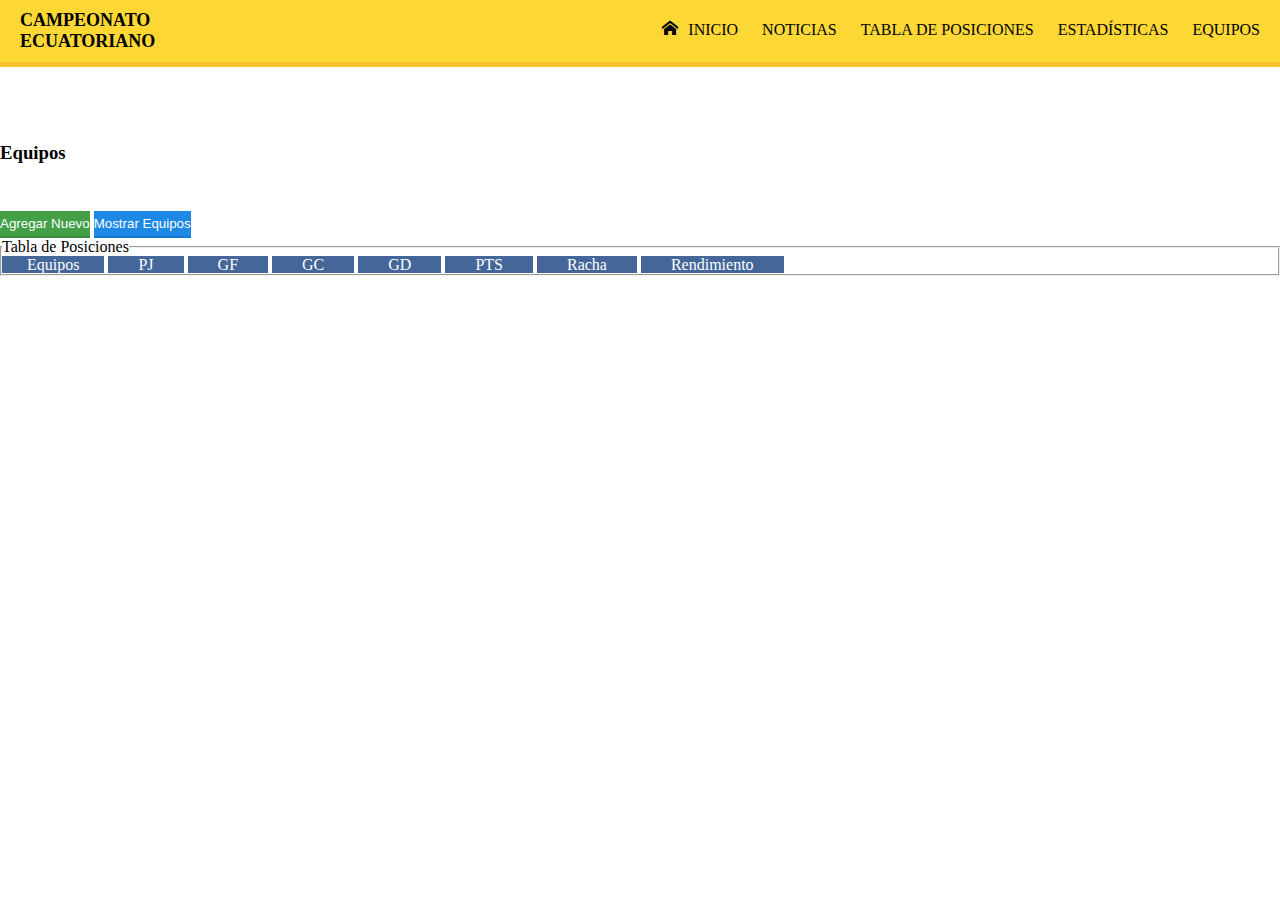
<file: index.html>
<!DOCTYPE html>
<html>
<head>
	<meta charset="UTF-8">
	<meta name="viewport" content="width=device-width, user-scalable=no, initial-scale=1.0, maximum-scale=1.0, minimum-scale=1.0">
	<title>Futbol Ecuador</title>
	<link rel="stylesheet" type="text/css" href="css/estilo.css">
	<link rel="stylesheet" type="text/css" href="css/font.css">
	<script type="text/javascript" src="js/jquery-1.11.2.js"></script>
	<script type="text/javascript" src="js/menu.js"></script>
</head>
<body>
	<header>
		<div class="logo-section">
			<h1>CAMPEONATO ECUATORIANO</h1>
		</div>
		<div class="menu-bar">
			<a href="#" class="bt-menu"><span class="icon-menu"></span></a>
		</div>
		<nav>
			<ul>
				<li><a href="#"><span class="icon-home"></span>INICIO</a></li>
				<li><a href="#">NOTICIAS</a></li>
				<li><a href="#">TABLA DE POSICIONES</a></li>
				<li><a href="#">ESTADÍSTICAS</a></li>
				<li><a href="#">EQUIPOS</a></li>
			</ul>
		</nav>
	</header>
	<div class="contenido">
		<div>
			<h3>Equipos</h3>
			<div id="formulario">
				<form id="myForm" action="equipos.php" method="POST">
					<input type="text" name="nombre" placeholder="Nombre de equipo">
					<button id="guardar">Guardar</button>
				</form>
				<span id="result"></span>
			</div>
			<button id="agregar" onclick="mostrarFormulario()">Agregar Nuevo</button>
			<button id="mostrar">Mostrar Equipos</button>
			<fieldset>
				<legend>Tabla de Posiciones</legend>
				<span class="equipo">Equipos</span> 
				<span>PJ</span>
				<span>GF</span>
				<span>GC</span>
				<span>GD</span>
				<span>PTS</span>
				<span>Racha</span>
				<span>Rendimiento</span>
			</fieldset>
		</div>
	</div>
	<footer></footer>

	<script type="text/javascript">
		var showTabla = false;
		function mostrarFormulario() {
			var form = document.getElementById('formulario');
			form.style.visibility = "visible";
		}


		//Traer datos de Tabla de posiciones 'posicionesprimeraetapa'
		$('#mostrar').click(function() {
			if(!showTabla) {
				showTabla = true;
				$.getJSON("tabla.php", function(data) {

					$.each(data.result, function() {		
						$("fieldset").append("<tr><td>" + this['Equipos'] + "</td> <td>" + this['PartidosJugados'] + "</td> <td>" + this['GolesFavor'] + "</td> <td>" + this['GolesContra'] + "</td> <td>" + this['GolDiferencia'] + "</td> <td>" + this['Puntos'] + "</td> <td>" + this['Racha'] + "</td> <td>" + this['Rendimiento'] + "</td><tr>");
					});
				});
			}
		});

		$('#guardar').click(function(){
			$.post($('#myForm').attr('action'), $('#myForm :input').serializeArray(), function(info) {
				$('#result').html(info);
				clearInput();
			});
			$('#myForm').hide();
		});

		$('#myForm').submit(function() {
			return false;
		});

		function clearInput() {
			$('#myForm :input').each(function() {
				$(this).val('');
			})
		}
	</script>
</body>
</html>
</file>
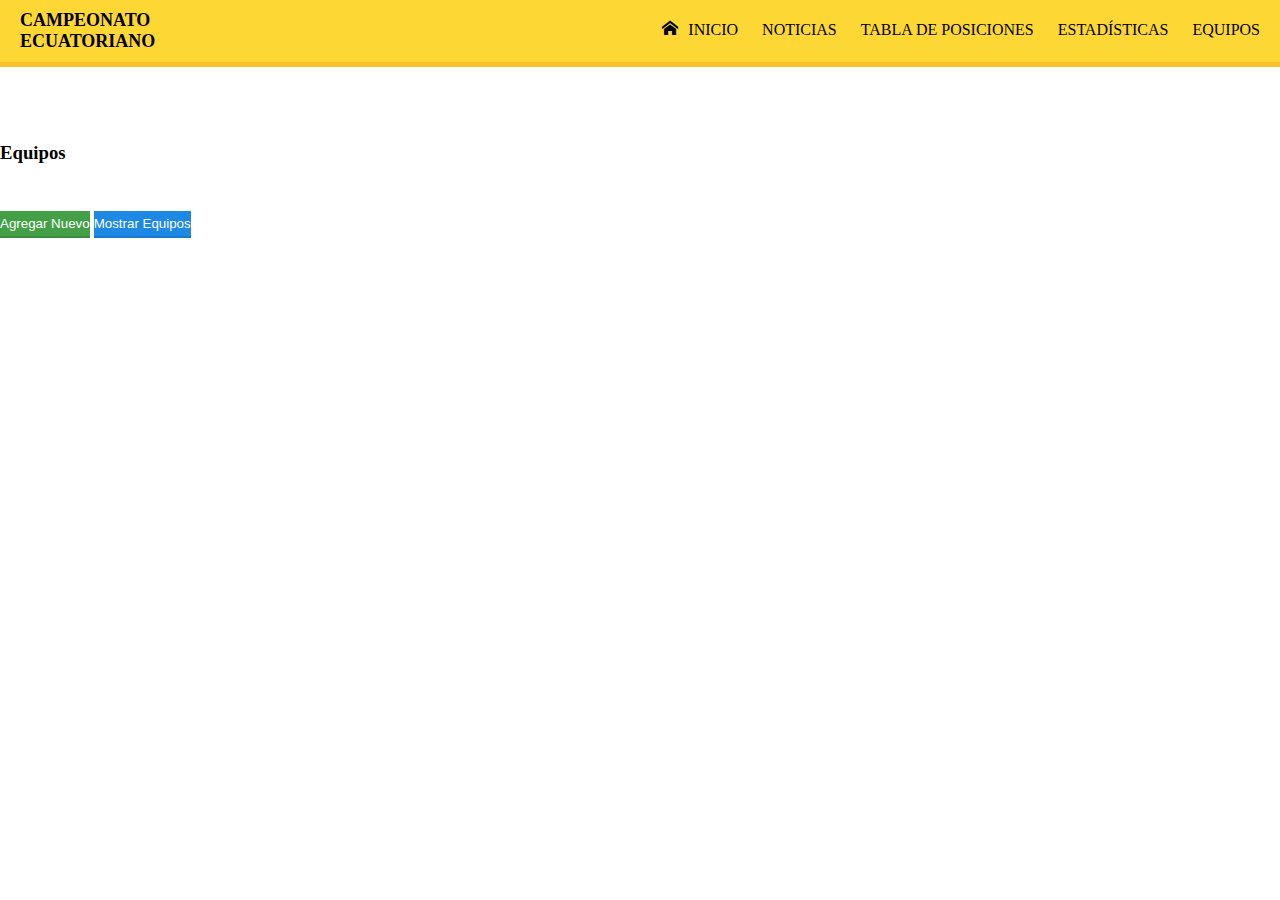
<file: inicio.html>
<!DOCTYPE html>
<html>
<head>
	<meta charset="UTF-8">
	<meta name="viewport" content="width=device-width, user-scalable=no, initial-scale=1.0, maximum-scale=1.0, minimum-scale=1.0">
	<title>Futbol Ecuador</title>
	<link rel="stylesheet" type="text/css" href="css/estilo.css">
	<link rel="stylesheet" type="text/css" href="css/font.css">
	<script type="text/javascript" src="js/jquery-1.11.2.js"></script>
	<script type="text/javascript" src="js/menu.js"></script>
</head>
<body>
	<header>
		<div class="logo-section">
			<h1>CAMPEONATO ECUATORIANO</h1>
		</div>
		<div class="menu-bar">
			<a href="#" class="bt-menu"><span class="icon-menu"></span></a>
		</div>
		<nav>
			<ul>
				<li><a href="#"><span class="icon-home"></span>INICIO</a></li>
				<li><a href="#">NOTICIAS</a></li>
				<li><a href="#">TABLA DE POSICIONES</a></li>
				<li><a href="#">ESTADÍSTICAS</a></li>
				<li><a href="#">EQUIPOS</a></li>
			</ul>
		</nav>
	</header>
	<div class="contenido">
		<div>
			<h3>Equipos</h3>
			<div id="formulario">
				<form id="myForm" action="equipos.php" method="POST">
					<input type="text" name="nombre" placeholder="Nombre de equipo">
					<button id="guardar">Guardar</button>
				</form>
				<span id="result"></span>
			</div>
			<button id="agregar" onclick="mostrarFormulario()">Agregar Nuevo</button>
			<button id="mostrar" onclick="mostrarEquipos()">Mostrar Equipos</button>
		</div>
	</div>
	<footer></footer>

	<script type="text/javascript">
		function mostrarFormulario() {
			var form = document.getElementById('formulario');
			form.style.visibility = "visible";
		}

		function mostrarEquipos() {

		}

		$('#guardar').click(function(){
			$.post($('#myForm').attr('action'), $('#myForm :input').serializeArray(), function(info) {
				$('#result').html(info);
				clearInput();
			});
			$('#myForm').hide();
		});

		$('#myForm').submit(function() {
			return false;
		});

		function clearInput() {
			$('#myForm :input').each(function() {
				$(this).val('');
			})
		}
	</script>
</body>
</html>
</file>
<file: css/estilo.css>
* {
	margin: 0;
	padding: 0;
}
header {
	background-color: #fdd835;
	border-bottom: 5px solid #FBC02D;
	width: 100%;
}
.logo-section, .menu-bar {
	display: inline-block;
	-webkit-box-sizing: border-box;
	-moz-box-sizing: border-box;
	box-sizing: border-box;
}
.logo-section {
	max-width: 300px;
	max-height: 80px;
	width: 95%;
}
.menu-bar {
	position: relative;
	float: right;
}
h1 {
	font-size: 18px;
}
.bt-menu {
	padding: 10px;
	text-decoration: none;
	color: #000;
	font-weight: bold;
	font-size: 30px;
	cursor: pointer;
}
nav {
	width: 100%;
	max-width: 1000px;
	background-color: #fdd835;
}
nav ul {
	list-style: none;
	background-color: #fdd835;
}
nav ul li {
	-webkit-box-sizing: border-box;
	-moz-box-sizing: border-box;
	box-sizing: border-box;
}
nav ul li span {
	margin-right: 10px;
}
nav ul li a {
	color: #000;
	text-decoration: none;
}
button {
	border-style: none;
	margin-top: 10px;
	padding-top: 5px;
	padding-bottom: 5px;
	cursor: pointer;
}
button#guardar, button#mostrar {
	background-color: #1E88E5;
	color: #fff;
	border-bottom: solid 2px #1976D2;
}
button#agregar {
	background-color: #43A047;
	color: #fff;
	border-bottom: solid 2px #388E3C;
}
.contenido {
	margin-top: 75px;
}

#formulario {
	visibility: hidden;
}
fieldset span {
	text-align: center;
	padding: 0 30px 0 30px;
	background-color: #469;
	color: #fff;
}
fieldset span.equipo {
	padding: 0 25px 0 25px;
}
tr {
}

td {
	text-align: center;
	width: 80px;
	padding-left: 8px;
}

@media screen and (max-width: 768px) {
	.logo-section {
		max-width: 200px;
		max-height: 60px;
		width: 95%;
		padding: 10px 0 10px 20px;
	}
	.menu-bar {
		height: 100%;
		padding: 13px 0 13px 0;
	}
	.bt-menu {
		padding: 15px;
	}
	nav {
		width: 100%;
		display: none;
		margin: 0;
		position: fixed;
	}
	nav ul {
		overflow: hidden;
	}
	nav ul li {
		display: block;
		width: 100%;
	}
	nav ul li a {
		padding: 20px 10px 20px 10px;
		width: 100%;
		display: block;
	}
	nav ul li:hover {
		color: #fff;
		/*background-color: #64B5F6;*/
		border-right: 5px solid #1976D2;
	}
}

@media screen and (min-width: 769px) {
	.logo-section {
		width: 100px;
		padding: 0 0 0 20px;
	}
	.menu-bar {
		display: none;
	}
	header {
		padding: 10px 0 10px 0;
	}
	nav {
		width: 650px;
		margin: 0;
		float: right;
		display: inline;
		padding-right: 10px;
	}
	nav ul {
		padding: 10px 0 0 15px;
		float: right;
	}
	nav ul li {
		display: inline;
		padding: 16px 0 20px 0;
	}
	nav ul li a {
		padding: 16px 10px 24px 10px;
	}
	nav ul li:hover {
		color: #fff;
		/*background-color: #64B5F6;*/
		border-top: 5px solid #1976D2;
	}
}
</file>
<file: css/font.css>
@font-face {
	font-family: 'icomoon';
	src:url('fonts/icomoon.eot?8nel2s');
	src:url('fonts/icomoon.eot?#iefix8nel2s') format('embedded-opentype'),
		url('fonts/icomoon.woff?8nel2s') format('woff'),
		url('fonts/icomoon.ttf?8nel2s') format('truetype'),
		url('fonts/icomoon.svg?8nel2s#icomoon') format('svg');
	font-weight: normal;
	font-style: normal;
}

[class^="icon-"], [class*=" icon-"] {
	font-family: 'icomoon';
	speak: none;
	font-style: normal;
	font-weight: normal;
	font-variant: normal;
	text-transform: none;
	line-height: 1;

	/* Better Font Rendering =========== */
	-webkit-font-smoothing: antialiased;
	-moz-osx-font-smoothing: grayscale;
}

.icon-home:before {
	content: "\e900";
}

.icon-menu:before {
	content: "\e9bd";
}

.icon-cross:before {
	content: "\ea0f";
}
</file>
